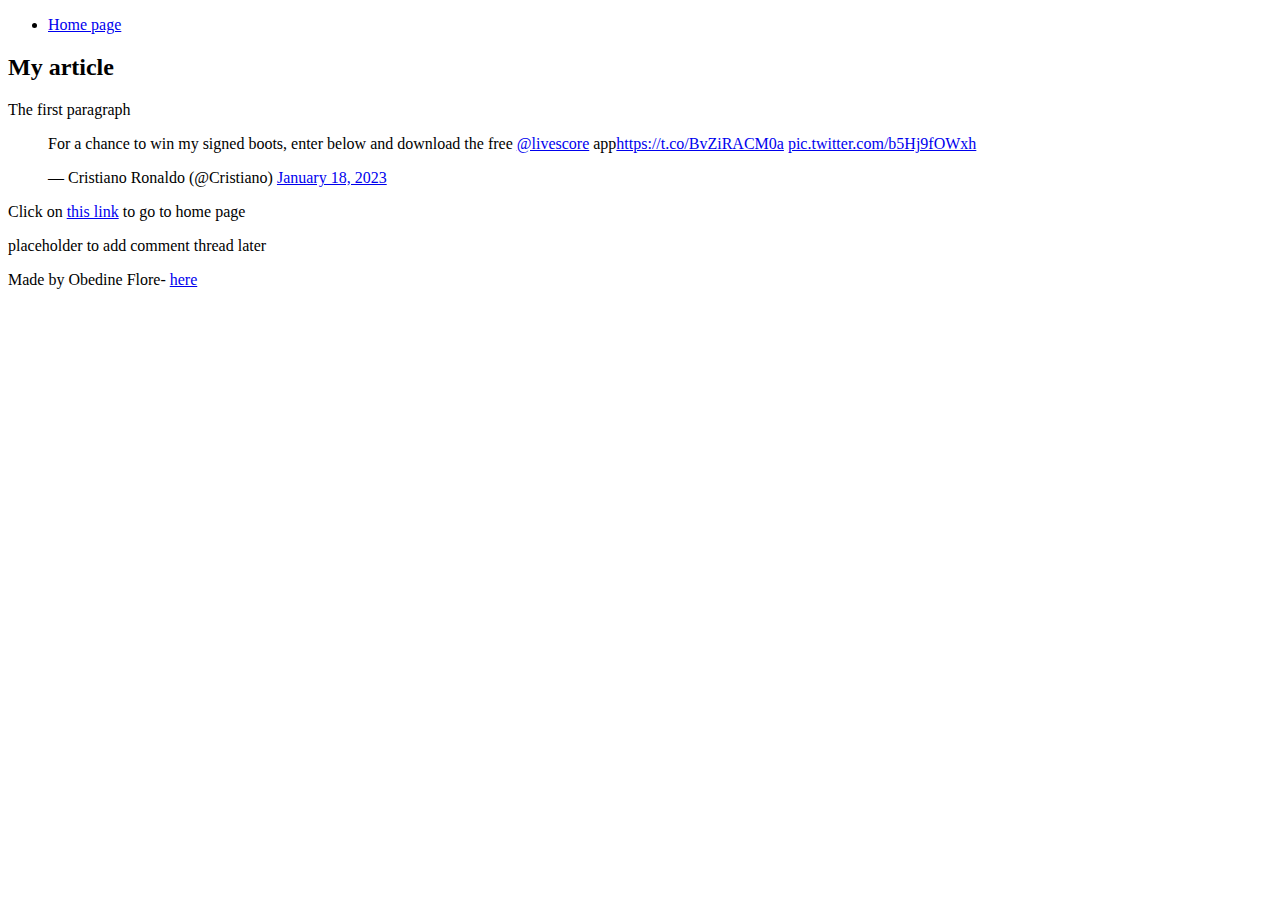
<file: html_basic/tweets.html>
<!DOCTYPE html>
<html lang="en-US">
	<head>
		<meta charset="utf-8">
		<title>My first html file</title>
	</head>
	<body>
		<header>
			<nav>
				<ul>
					<li><a href="/html_basic/index.html">Home page</a></li>
				</ul>
			</nav>
		</header>
		<main>
			<article>
				<h2>My article</h2>
				<p>The first paragraph</p>
				<blockquote class="twitter-tweet"><p lang="en" dir="ltr">For a chance to win my signed boots, enter below and download the free <a href="https://twitter.com/livescore?ref_src=twsrc%5Etfw">@livescore</a> app<a href="https://t.co/BvZiRACM0a">https://t.co/BvZiRACM0a</a> <a href="https://t.co/b5Hj9fOWxh">pic.twitter.com/b5Hj9fOWxh</a></p>&mdash; Cristiano Ronaldo (@Cristiano) <a href="https://twitter.com/Cristiano/status/1615680405507653634?ref_src=twsrc%5Etfw">January 18, 2023</a></blockquote> <script async src="https://platform.twitter.com/widgets.js"></script>
				<p>Click on <a href="/html_basic/index.html">this link</a> to go to home page</p>
			</article>
			<aside>
				<p>placeholder to add comment thread later</p>
			</aside>
		</main>
		<footer>
			<p>Made by Obedine Flore- <a href="https://github.com/Obedine-Flore/alu-web-development/blob/main/" target="_blank">here</a></p>
		</footer>
	</body>
</html>
</file>
